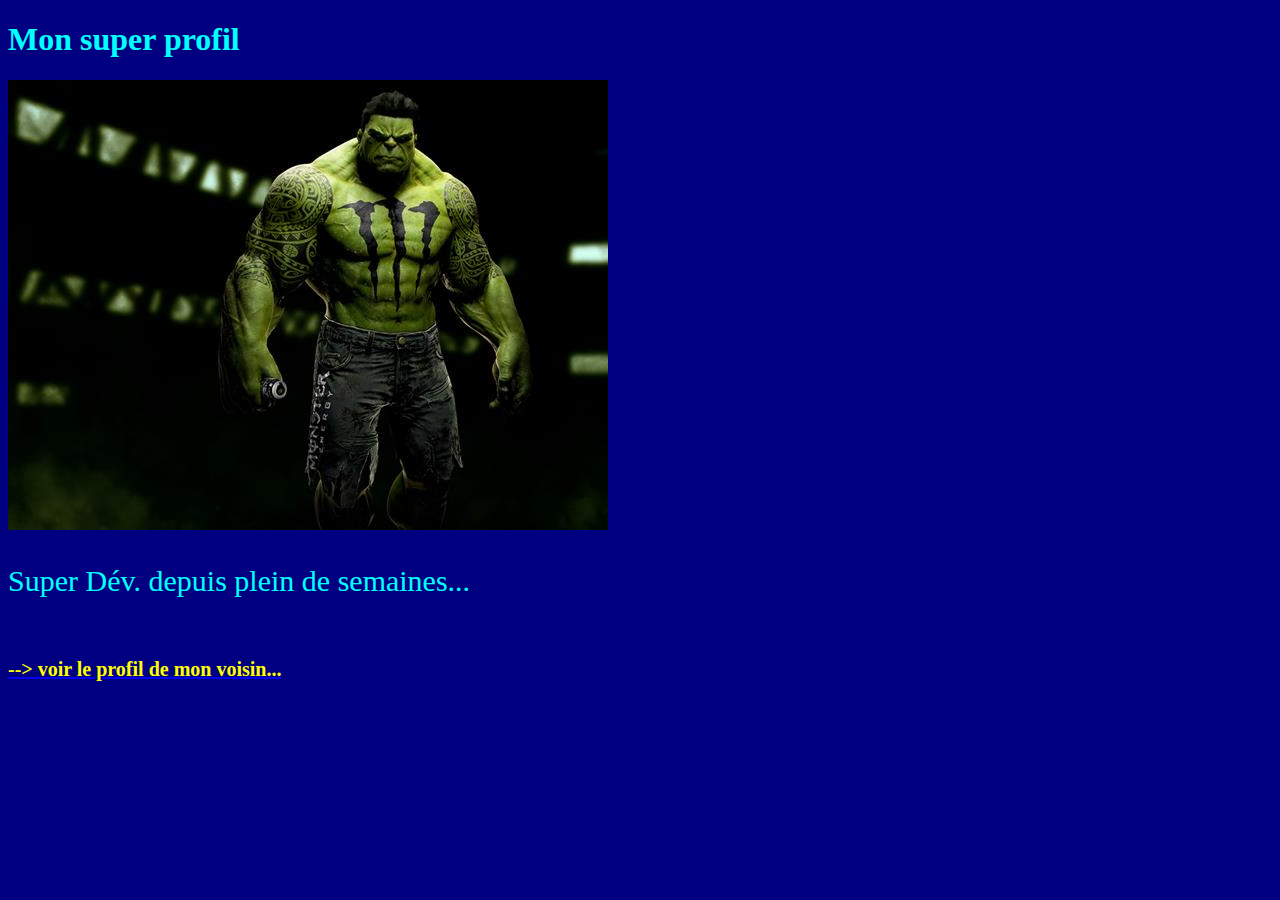
<file: index.html>
<!DOCTYPE html>
<html>
	<head>
		<meta charset="utf-8">
		<title>Exo 2 : Mon profil</title>
		<link rel="stylesheet" type="text/css" href="./css/main.css">
	</head>

	<body>
		<h1>Mon super profil</h1>

		<img src="./assets/img/moi.jpg">
		<p>Super Dév. depuis plein de semaines...</p>

		<a href="nico.html"><h3>--> voir le profil de mon voisin...</h3></a>
	</body>
</html>
</file>
<file: css/main.css>
body{
	background-color:navy;
	color:cyan;
}
p{
	color:cyan;
	font-size:30px;
}

h3{
	color:yellow;
	font-size:20px;
	margin-top:60px;
}
</file>
